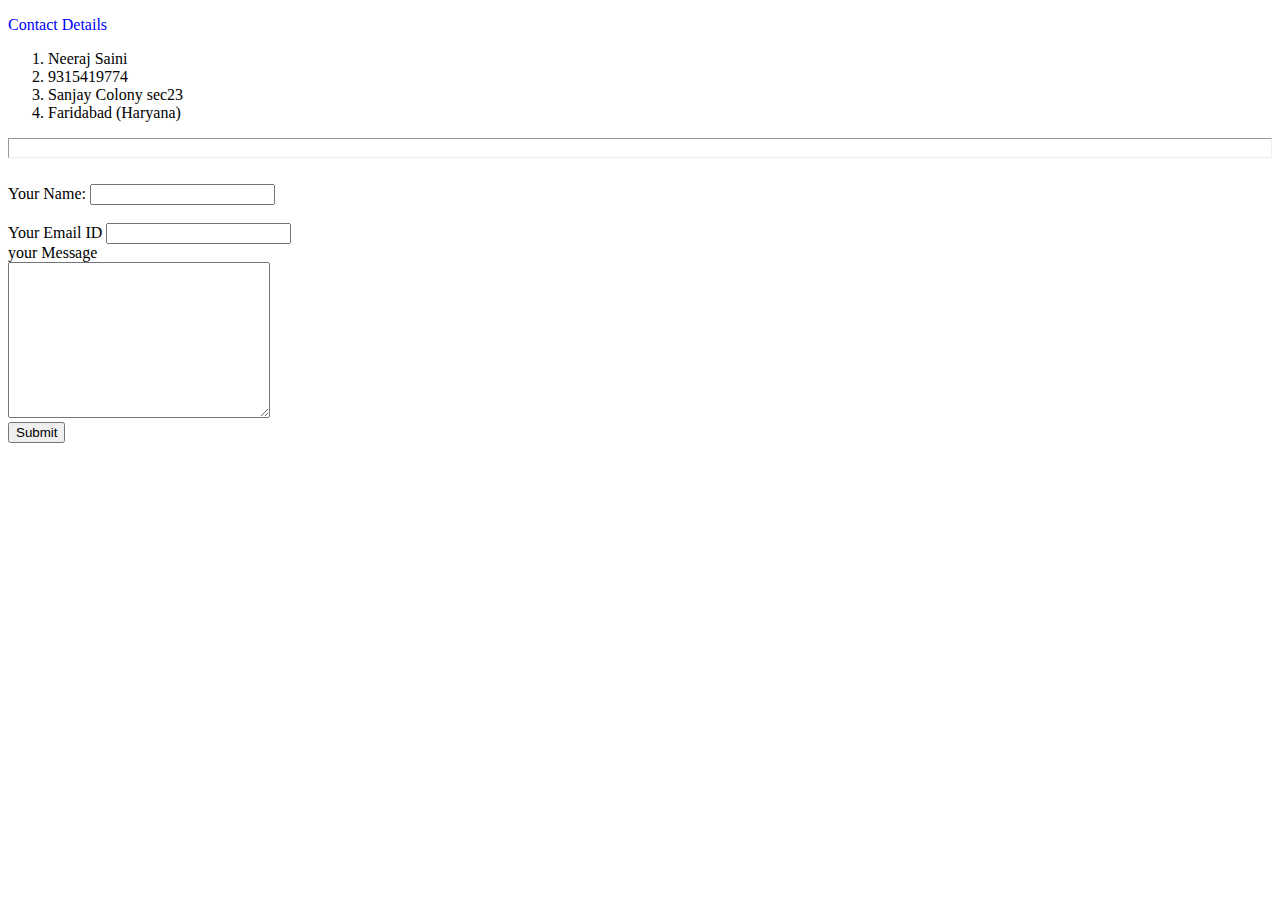
<file: Contact.html>
<!DOCTYPE HTML>
<HTML>

<head>

    <title>Contact details</title>
</head>

<body>

    <p style="color: blue;">Contact Details</p>

    <ol>

        <li>Neeraj Saini</li>
        <li>9315419774</li>
        <li>Sanjay Colony sec23</li>
        <li>Faridabad (Haryana)</li>


    </ol>

    <hr size="20 px">
    <form action="mailto:mrneerajmoury@gmail.com" method="post" encrypt="text/plain"><br>
        <label>Your Name:</label>
        <input type="text" Name="yourname" Value=""><br>
        <br>
        <label>Your Email ID</label>
        <input type="text" name="youremail"><br>
        <label>your Message</label><br>
        <textarea name="yourmessage" rows="10" cols="30"></textarea><br>
        <input type="submit" name=""><br>


</body>

</HTML>
</file>
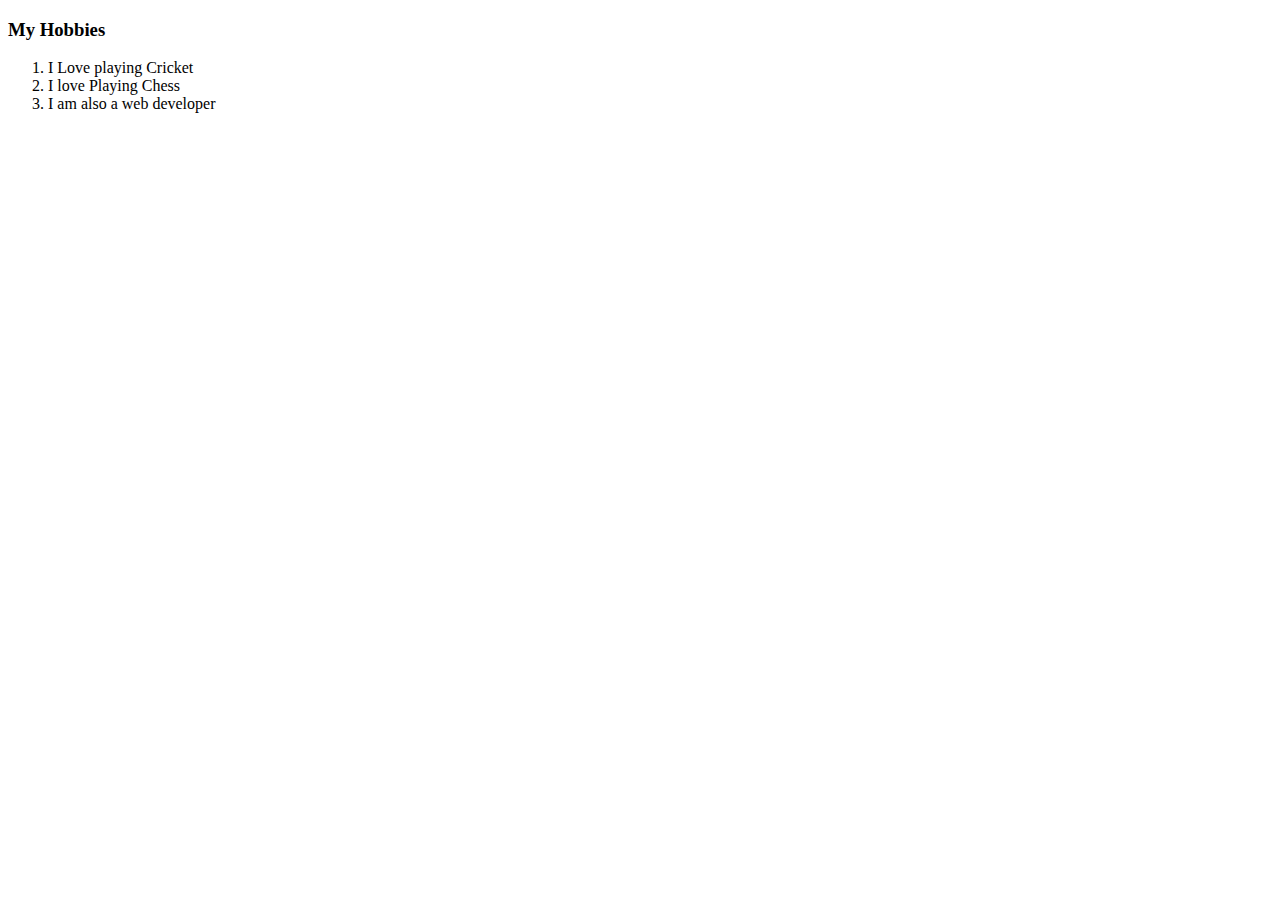
<file: hobbies.html>
<!DOCTYPE HTML>
<html>

<head>

    <title>My Hobbies</title>


</head>

<body>

    <h3>My Hobbies</h3>
    <ol>
        <li>I Love playing Cricket</li>
        <li>I love Playing Chess</li>
        <li>I am also a web developer </li>

    </ol>



</body>

</html>
</file>
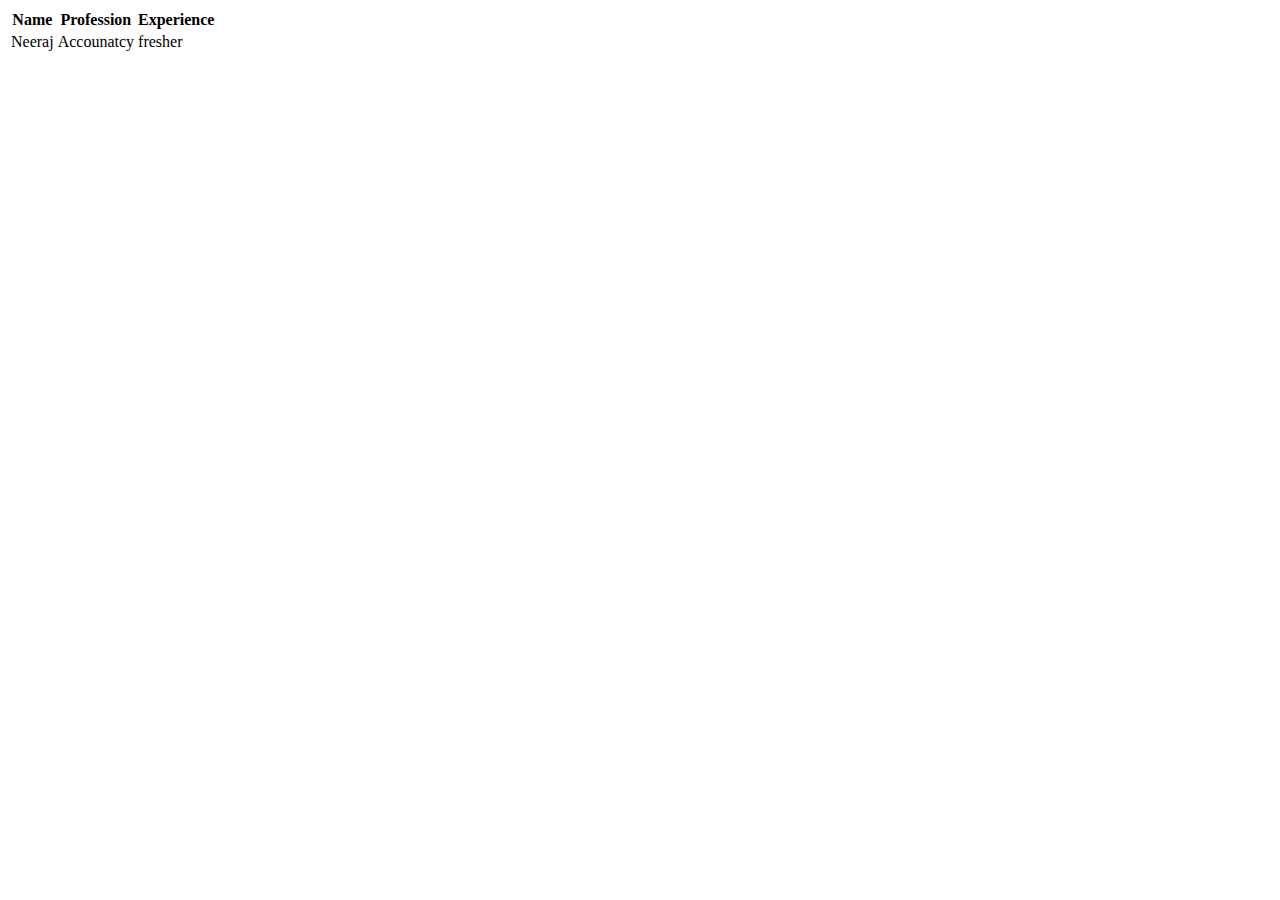
<file: Neeraj Saini.html>
<!DOCTYPE HTML>
<html>

<head>
    <title>www.NeerajSaini.com</title>
    <Style>
        {
            border: 20px
        }

            {
            margin: 0.9e
        }

            {
            background-color: aqua
        }

    </Style>
</head>

<body>

    <table style="cellspacing 20" <tr>

        <th>Name</th>
        <th>Profession</th>
        <th>Experience</th>

        </tr>

        <tr>

            <td>Neeraj</td>
            <td>Accounatcy</td>
            <td>fresher</td>


        </tr>





    </table>


</body>

</html>
</file>
